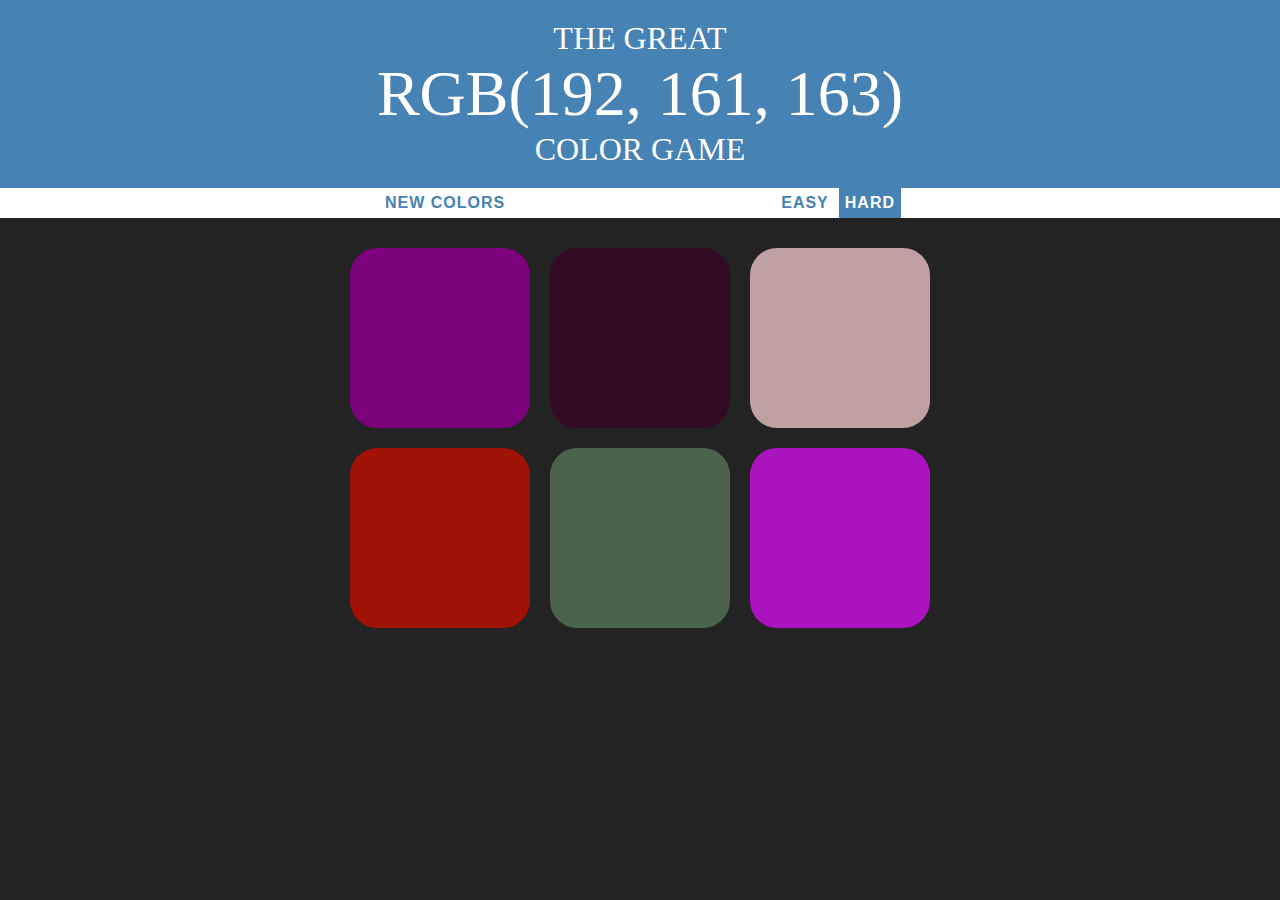
<file: Front end/HTML + CSS + JS/myColorGame/colorGame.html>
<!DOCTYPE html>
<html>
<head>
	<title>Color Game</title>
	<link rel="stylesheet" type="text/css" href="style.css">
</head>
<body>
	<h1>
		The Great
		<br>
		<span id="displayColor">RGB(255, 0, 0)</span>
		<br> 
		Color Game 
	</h1>
	<div id="stripe"> 
		<button id="newColor">New Colors</button> 
		<span id="message"></span>
		<button class="mode">Easy</button>
		<button class="mode selected">Hard</button>
	</div>
	<div id="container">
		<div class="square"></div>
		<div class="square"></div>
		<div class="square"></div>
		<div class="square"></div>
		<div class="square"></div>
		<div class="square"></div>
	</div>
	<script type="text/javascript" src="colorGame.js" ></script>
</body>
</html>
</file>
<file: Front end/HTML + CSS + JS/myColorGame/style.css>
body{
	background-color: #232323;
	margin: 0;
	font-family: "Montserrat", "Avenir";
}
h1{
	text-align: center;
	text-transform: uppercase;
	color: white;
	background-color: steelblue;
	padding: 20px 0;
	margin: 0;
	font-weight: normal;
}

#container{
	max-width: 600px;
	margin: 20px auto;
}

.square{
	background-color: green;
	width: 30%;
	margin: 1.66%;
	padding-top: 30%;
	float: left;
	border-radius: 15%;
}
#message {
	display: inline-block;
	width: 20%;
}

#stripe {
	height: 30px;
	text-align: center;
	background-color: white;
}

.selected {
	color: white;
	background: steelblue;
}

#displayColor{
	font-size: 200%;
}

button {
	border: none;
	background: none;
	text-transform: uppercase;
	height: 100%;
	font-weight: 700;
	color: steelblue;
	letter-spacing: 1px;
	font-size: inherit;
	transition: all 0.3s;
	outline: none;
}

button:hover {
	color: white;
	background: steelblue;
}
</file>
